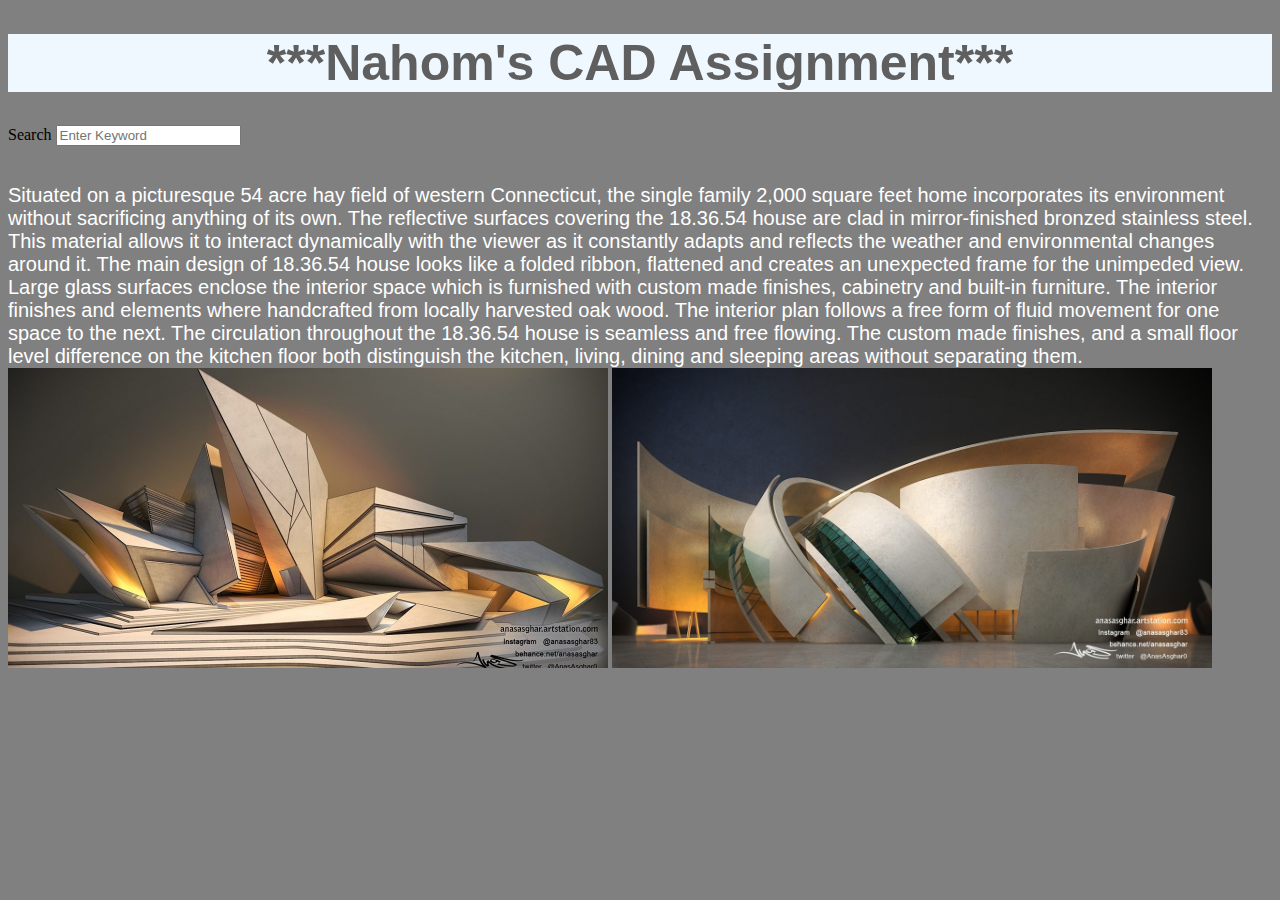
<file: index.html>
<!DOCTYPE html>
<html>
<head>
<title>Nahom Tefera</title>
<link rel="stylesheet" type="text/css" href="Nahom.css">
</head>
<body>
<header id="showcase">
<h1>***Nahom's CAD Assignment***</h1>
<label for="Search">Search</label>
<input type="search" name="Search" placeholder="Enter Keyword"/>
</header>
<div id="content" class="container">
<p1>Situated on a picturesque 54 acre hay field of western Connecticut, the single family 2,000 square feet home incorporates its environment without sacrificing anything of its own. The reflective surfaces covering the 18.36.54 house are clad in mirror-finished bronzed stainless steel. This material allows it to interact dynamically with the viewer as it constantly adapts and reflects the weather and environmental changes around it. The main design of 18.36.54 house looks like a folded ribbon, flattened and creates an unexpected frame for the unimpeded view.

    <br>Large glass surfaces enclose the interior space which is furnished with custom made finishes, cabinetry and built-in furniture. The interior finishes and elements where handcrafted from locally harvested oak wood. The interior plan follows a free form of fluid movement for one space to the next. The circulation throughout the 18.36.54 house is seamless and free flowing. The custom made finishes, and a small floor level difference on the kitchen floor both distinguish the kitchen, living, dining and sleeping areas without separating them.</p1>
</div>
<div>
<img class="image" src="Image/bGaMLhEDT5w.jpg">
<img class="image" src="Image/vzEb5mPrFMk.jpg">
</div>
<a href="file:///C:/Users/owner/Desktop/ntk/home.html"class="btn">HOME</a>
<a href="file:///C:/Users/owner/Desktop/ntk/1/assignment 222.html" class="btn">Assignment 1</a>
<a href="file:///C:/Users/owner/Desktop/ntk/class%20exercise%202/assignment 2.html" class="btn">Assignment 2</a>
</body>
</html>
</file>
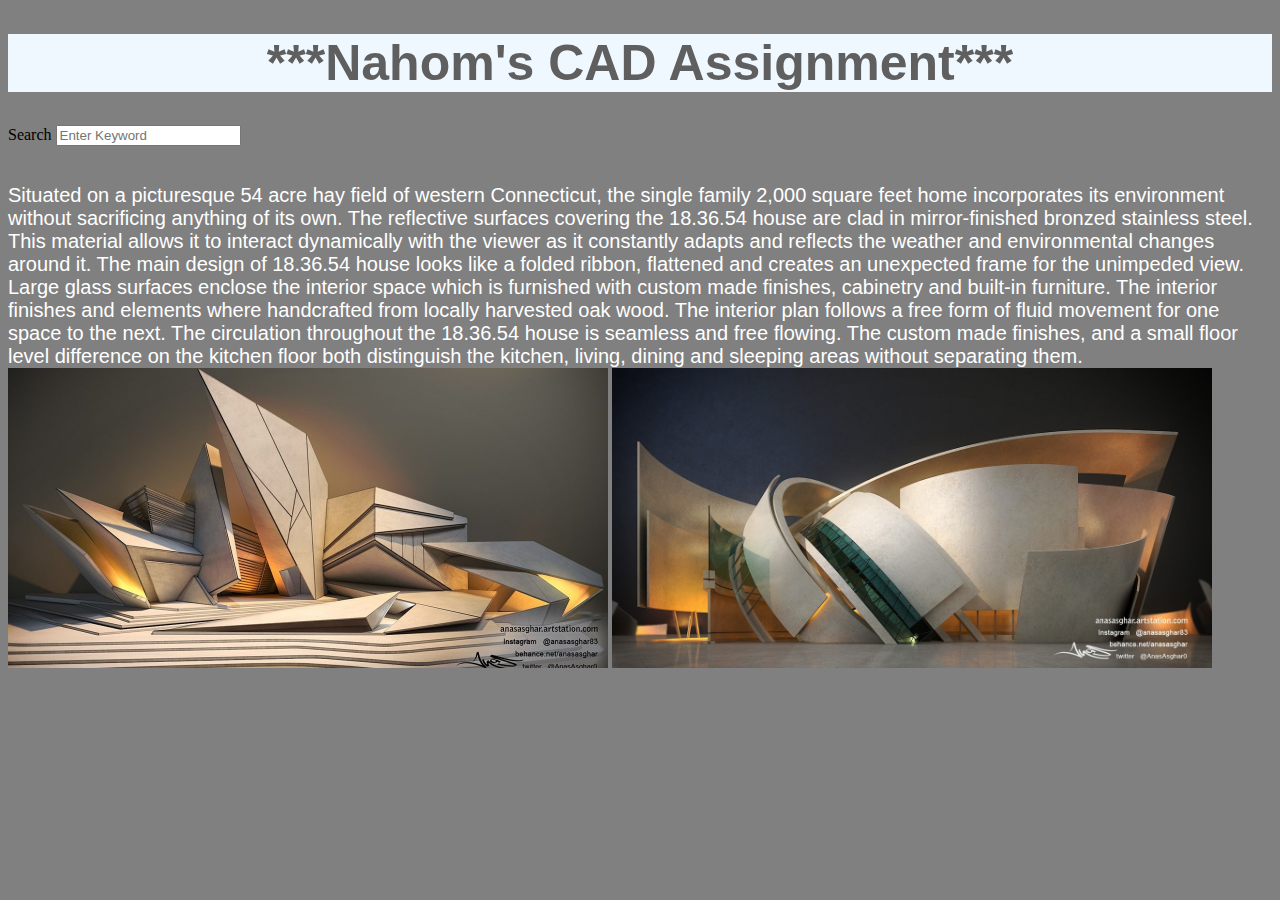
<file: Nahom.html>
<!DOCTYPE html>
<html>
<head>
<title>Nahom Tefera</title>
<link rel="stylesheet" type="text/css" href="Nahom.css">
</head>
<body>
<header id="showcase">
<h1>***Nahom's CAD Assignment***</h1>
<label for="Search">Search</label>
<input type="search" name="Search" placeholder="Enter Keyword"/>
</header>
<div id="content" class="container">
<p1>Situated on a picturesque 54 acre hay field of western Connecticut, the single family 2,000 square feet home incorporates its environment without sacrificing anything of its own. The reflective surfaces covering the 18.36.54 house are clad in mirror-finished bronzed stainless steel. This material allows it to interact dynamically with the viewer as it constantly adapts and reflects the weather and environmental changes around it. The main design of 18.36.54 house looks like a folded ribbon, flattened and creates an unexpected frame for the unimpeded view.

    <br>Large glass surfaces enclose the interior space which is furnished with custom made finishes, cabinetry and built-in furniture. The interior finishes and elements where handcrafted from locally harvested oak wood. The interior plan follows a free form of fluid movement for one space to the next. The circulation throughout the 18.36.54 house is seamless and free flowing. The custom made finishes, and a small floor level difference on the kitchen floor both distinguish the kitchen, living, dining and sleeping areas without separating them.</p1>
</div>
<div>
<img class="image" src="Image/bGaMLhEDT5w.jpg">
<img class="image" src="Image/vzEb5mPrFMk.jpg">
</div>
<a href="file:///C:/Users/owner/Desktop/ntk/Nahom.html"class="btn">HOME</a>
<a href="file:///C:/Users/owner/Desktop/ntk/1/assignment 222.html" class="btn">Assignment 1</a>
<a href="file:///C:/Users/owner/Desktop/ntk/class%20exercise%202/assignment 2.html" class="btn">Assignment 2</a>
</body>
</html>
</file>
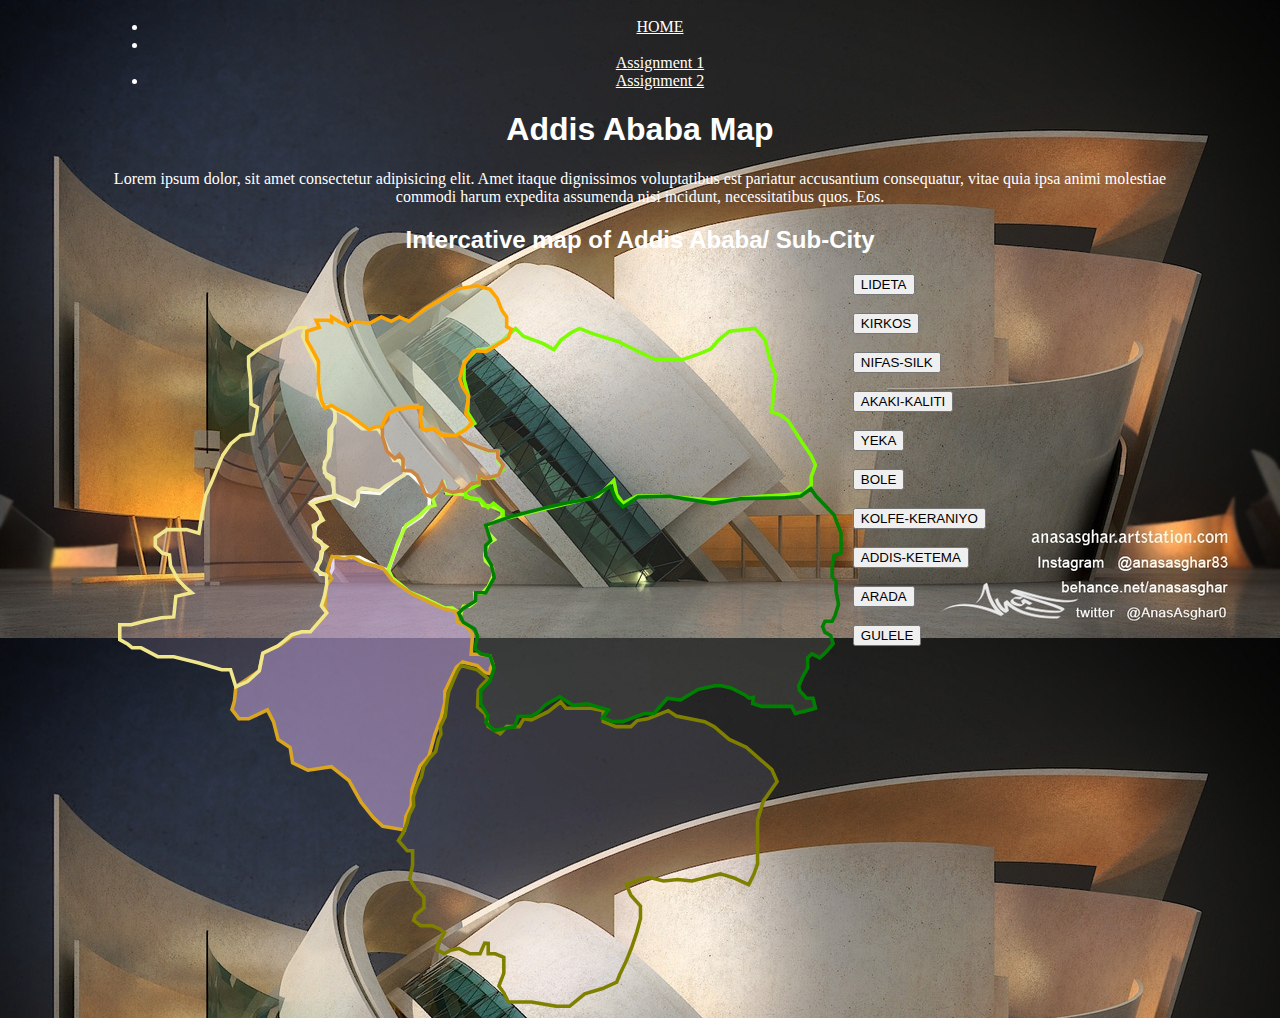
<file: class exercise 2/assignment 2.html>
<head>
        <meta charset="UTF-8">
    <meta name="viewport" content="width=device-width, initial-scale=1.0">
    <meta http-equiv="X-UA-Compatible" content="ie=edge">
    <title>Nahom Tefera</title>

</head>

<link rel="stylesheet" href="assignment 2.css"/>

<body>
		<ul>
				<li><a href="file:///C:/Users/owner/Desktop/ntk/Nahom.html"class="btn">HOME</a></li>
				<li></li><a href="file:///C:/Users/owner/Desktop/ntk/1/assignment%20222.html" class="btn">Assignment 1</a></li>
				<li><a href="file:///C:/Users/owner/Desktop/ntk/class%20exercise%202/assignment 2.html" class="btn">Assignment 2</a></li>
			</ul>

<h1>Addis Ababa Map</h1>
<P>Lorem ipsum dolor, sit amet consectetur adipisicing elit. 
Amet itaque dignissimos voluptatibus est pariatur accusantium 
consequatur, vitae quia ipsa
 animi molestiae commodi harum expedita assumenda nisi incidunt,
  necessitatibus quos. Eos.</P>
  
<h2>Intercative map of Addis Ababa/ Sub-City</h2>

<div class="svgClass">


<svg viewBox="0 0 204.2 204" style="enable-background:new 0 0 204.2 204;" xml:space="preserve">	
        <a xLink:href="http://www.addisababa.gov.et/es/web/guest/lideta-sub-city">
		<g class="lideta">
			<polygon class="lideta" points="59.7,81.8 60.5,80.2 60.5,77 64.2,77 68,77 72.7,79.4 76.2,80.7 77.5,77 
				79.5,71.8 80.5,68.8 85.5,65.5 87.7,62.8 87.7,60.3 85.7,56.8 83.2,54.3 81.7,53 78.3,55.2 75.8,57.2 73.7,59 67.7,58.5 
				67.5,61.3 66.7,62.5 63,60.8 60.8,59.7 59,60 55.5,60.7 54.3,61.5 56.8,64.5 57.2,66.5 55.7,68.2 55.2,71.3 57.2,72.7 57.8,74.2 
                57.2,77.5 56.2,79.2 56.2,80.3 57,81.8 			"/>
		</g></a>
		<a xLink:href="http://www.addisababa.gov.et/hi/web/guest/kirkos-sub-city">
		<g class="kirkos">
			<polygon class="kirkos"  points="76.1,80.4 77.3,77.3 78.7,73.1 
				81.2,67.9 84.7,65.5 87.3,62.9 89.3,62.3 88.6,60.5 91.8,56.1 92.6,58.9 97.8,59.4 99.1,60.4 102,60.8 102.8,62.4 105.1,62.6 
				108.2,63.9 108.2,65.4 106.3,66.8 103.8,68.3 104.3,70 106.1,72 104.3,73.1 103.3,76.3 103.5,78 105.5,79.8 105.7,82.3 
				104.3,85.3 102.6,87.1 100.5,87.1 100.7,89.5 99,90.8 97.3,90.8 96.6,92.9 94.2,91.3 92.1,91.3 86.5,88.6 82.2,86.8 78.8,84 
				77.3,82.8 			"/>
		</g></a>
		<a xLink:href="http://www.addisababa.gov.et/hi/web/guest/nifassilk-sub-city">
		<g class="nifassilk">
			<polygon class="nifassilk"  points="74.6,152.8 80.7,153.8 81.1,150 
				82.6,146.9 82.8,142.5 85.1,135.8 87.6,133 89.3,126.8 91.1,122 92.1,117.9 92.1,114.8 95.3,108 97.1,106.5 101.2,107.5 
				103.3,109.5 104.9,109.8 104.9,108.3 105.6,107 104.8,104.8 101.6,104.3 99.5,104.3 99.9,98.7 98,96.2 95.6,95.2 95.3,92.3 
				91.4,91.4 82.8,87.3 77.3,83.5 74.6,80 69.6,78.7 65.9,76.8 63.8,77.4 60.3,76.8 58.9,80.8 60.2,83 58.8,84.7 58.4,88.4 
				58.2,90.9 58.8,92.8 54.2,98 51.8,98 49.8,98.6 45.8,101.6 40.8,104 39.8,109 33.2,113.5 32.8,117.5 32.1,119.9 34.1,122.5 
				36.8,122.5 42.1,120 43.8,123.3 45.1,128.3 48.5,130.6 49.2,134.9 53.5,137 60.1,136 65.1,139.9 68.5,146 72,150.4 			"/>
		</g></a>
		<a xLink:href="http://www.addisababa.gov.et/hi/web/guest/akakikaliti-sub-city">
		<g class="akakikaliti">
			<polygon class="akakikaliti" points="81.5,151.8 80.3,154.7 
				79,156.8 80.3,158.3 81.5,159.7 83,159.7 83,161.2 83,163.7 82.2,167.5 83.7,170.2 86.2,172.8 86.2,175.8 83.8,177.7 83.3,179.3 
				85.3,180.8 88.5,180.8 90.7,181.7 92,182.8 90.2,185.7 89.8,187.5 92,188.7 93.7,187.7 96,187.2 99.2,188.7 102,188.7 
				103.3,185.7 104.3,185.8 104.3,188.7 106.3,188.7 108.7,189.7 108.7,191.7 108.7,194.2 107.3,197.8 108.7,199.7 110,202.3 
				113.3,202.3 116.5,202.3 123.5,203.5 127.2,203.5 131.5,200 136.5,198.5 140.5,196.7 141.3,194.7 143.3,190.5 144.8,186.7 
				146.2,182.5 147.2,178.8 147.2,175.3 144.5,172.2 143.2,169.2 147.2,167.7 149.8,167.2 153.7,168.2 157.7,167.8 161.7,168.2 
				167.3,166.8 169.7,166.2 173.5,167.3 177.7,169.2 179.2,166.2 180.2,163.3 180.2,157.8 180.2,151 181.8,145.7 185.7,140.2 
				184.2,136.8 177,130.5 172.2,128.3 168,124.7 165.3,123.3 157.3,121.7 155,120.2 152.2,121.3 149.2,122.5 146.3,123 144.5,124.7 
				140.3,124.7 136.7,123.3 136.7,120.2 133.3,119.5 130,119.5 126.2,119.5 124.7,117.7 121.2,120.5 116.5,122.8 114.3,122.5 
				113,124.7 109.5,124.7 107.7,126.7 104.3,124.7 103.5,121.2 101.3,119.2 101.5,114.5 102.3,113.2 104.3,111.2 101.2,108.7 
				96.7,107.5 95.7,109 94.6,111.4 93.2,114.8 92.8,116.8 92.2,121.8 90.8,124.7 91,126.8 90.3,128.2 89.5,131.7 87.8,133.5 
				86.1,136 85.5,138.8 84.3,141.3 83.2,144.5 83.3,147 82,149.7 			"/>
		</g></a>
		<a xLink:href="http://www.addisababa.gov.et/hi/web/guest/yeka-sub-city">
		<g class="yeka">
			<polygon class="yeka" points="102,60.7 103.5,62.3 104.3,63 
				105.8,61.8 108.5,64 108.5,66.2 135.3,59.8 139.7,55.3 140.5,59.3 142.3,61.8 146.2,59.7 152.8,59.7 167,60.8 171.8,60.8 
				181.2,59.8 193.2,59 195.3,56.7 195.3,54.3 196.5,51 195.2,48.2 192.8,44.7 188.8,38.5 186.8,37 184.2,36 185.2,25.7 183.5,20.7 
				182.3,15.7 179.5,12.5 172.3,13.3 169.2,15.8 167,18.3 163.7,19.7 159,21.3 151.3,21.2 147.5,19.5 140.8,16.2 133.7,14 130,12.5 
				127.5,13.8 124.8,15.8 122.8,18.5 119.8,16.8 114.2,14.7 112,12.5 108.2,16 104.3,18.2 101.2,18.5 97.5,22 97.5,26.8 98.7,31.3 
				98.5,36.2 100.5,39.3 97.5,41 95.2,42.5 98.5,44.8 104.3,47.2 107.2,47.2 106.8,49.7 108.5,52.3 105.8,54.5 103.5,54.8 
				101.5,54.3 101.7,56.5 98,58.2 98,60 			"/>
		</g></a>
		<a xLink:href="http://www.addisababa.gov.et/hi/web/guest/bole-sub-city">
		<g class="bole">
			<polygon class="bole" points="103.6,68 110.7,65.5 121.3,62.8 
				126.2,61.7 133,60.5 138.7,57 140.3,60.7 142.3,62.8 146.5,60 155.2,59.8 167.7,61.8 175.3,60.5 188,60.2 192.3,59.8 195.2,57.7 
				196.7,59.8 201.7,65 203.7,70.2 203.7,75.8 201.7,76.5 201.2,79.8 201.2,82.5 202.3,83.7 202.3,86.5 203,90.2 202,93.5 201.2,95 
				199.2,95 198.5,96.5 199.2,98.2 200.8,99 201.5,101.3 199.5,103.7 197.7,105.3 195.5,104.2 194.3,105.3 194.3,108.2 193,110.5 
				191.8,113.2 192,114.5 194,116.7 195.8,116.7 196.5,119.5 193.7,120.3 190.8,121 189.8,119 187,119 181.3,119 178.8,118.2 
				179,116.5 177.8,116.7 176.5,115.7 172.7,113.8 170,113.2 168.2,113.2 163.5,114.2 158.5,117.2 154.8,116.7 151,121 148.3,121 
				144.8,122.3 142.2,123.3 139.3,123.3 136.5,122.2 138.2,120 132.2,118.3 128.2,118.7 124.5,116.3 120.5,118.5 118.3,120.7 
				116.3,121.8 112.7,121.8 111.8,124.7 108.5,125.3 106,125.8 103.6,123.5 104.3,121.7 102.2,118.2 102.2,114.5 104.7,112 
				106,108.2 104.8,104.8 102.2,104.2 100.5,102.7 101.3,99.2 100.5,97.2 97.3,95.3 96,92.7 97.3,91.4 100.7,89.3 100.8,87 
				103.6,87 106,82.7 105.2,79.2 103.6,76.5 103.6,73.7 105,72.3 103.6,68 			"/>
		</g></a>
		<a xLink:href="http://www.addisababa.gov.et/hi/web/guest/kolfekeraniyo-sub-city">
		<g class="Kolfekeraniyo">
			<polygon class="kolfekeraniyo"  points="0.5,100.2 2.8,101.5 4,102.5 
				6.5,102.5 11.2,105 15.7,105 22.8,106.8 29.2,108.7 31.7,108.7 33.2,113.5 36.5,112 39.8,109 40.8,104 45,102 49,98.8 51.8,98 
				54.2,98 58.8,92.7 57.3,90.7 58.2,87.8 58.8,84.7 58.8,82.2 55.7,80.5 57,78.2 57.2,75.5 58.8,74 55.7,72 55,68 57.8,66.5 
				56,63.5 54.3,62 56.5,61.2 61.2,60 60.3,55.5 58.8,54.2 58,51.8 59.3,47.8 59.5,41.2 61.2,39 61.2,35.8 59.5,34.3 57.8,34.3 
				56.3,31.3 56.8,26.8 56,22.8 53.5,18 52,14.7 52.8,12.3 50.8,12.3 40.5,17.7 36.8,20.5 36.8,23.2 37.3,27 37.5,33.8 39.3,34.8 
				39,37.2 38.5,39.3 38,42.2 34.5,42.7 31.8,45 29.5,48.3 26.5,55.5 24.7,59.5 23.5,65.8 22.8,70.2 19.3,69.2 13.8,69.2 10.5,71.5 
				10.5,73.8 12.5,75.8 14.5,76.3 14.8,79.3 16.8,83.2 18.8,85.3 20.8,87 16.3,88 15.7,93.8 12.2,94 7.5,95 3.7,96 0.5,96 			"/>
		</g></a>
		<a xLink:href="http://www.addisababa.gov.et/hi/web/guest/addisketema-sub-city">
		<g class="addisketema">
			<polygon class="addisketema"  points="60.8,35 64.3,37 67.2,39.5 
				68.8,40.8 73.2,40.8 74.2,42.2 76,46.3 77.7,49.7 79.2,49.7 80.7,51.8 80.7,53.8 75.5,56.8 73.7,58.3 68.8,57.5 67.7,58.3 
				67.7,60.5 66.3,62 64.8,61 60.8,59.3 60.8,54.7 58.2,53.2 58.2,50.2 59.5,48.5 60.2,44 60.2,40.7 61,38.8 61.2,37.2 			"/>
		</g></a>
		<a xLink:href="http://www.addisababa.gov.et/hi/web/guest/arada-sub-city">
		<g class="arada">
			<polygon class="arada"  points="88.3,60 90.3,58.2 91.3,56 92.2,58 
				94.3,58.7 97.8,58 99.8,56 101.7,56 101.7,53.8 103.7,54.7 107.2,53.8 108.5,51 107,49 107,47 104.5,47 98.4,44.7 95.7,42.7 
				93.7,42.7 90,41.7 88.3,40.2 87,41.3 85.2,40.2 85.2,36.8 84.3,34.2 80.3,34.2 76,36 76,38.2 74.5,39.8 74.5,43 75.8,47.1 
				78,49.2 79.3,48 80.3,49.3 80.3,52.5 82.7,52.7 84.3,54 85.5,56.5 86.5,59.2 			"/>
		</g></a>
		<a xLink:href="http://www.addisababa.gov.et/hi/web/guest/gulele-sub-city">
		<g class="gulele">
			<polygon class="gulele"  points="60.2,34.2 58.3,35 57.3,32.8 
				56.5,28 56.5,25.2 56.5,21.8 55,19 53.2,15.8 53.2,13.3 56.7,12.2 55.8,10.2 59.3,10.2 60.2,10.7 60.2,9.3 62.5,10.7 64.8,11.8 
				66.5,10.7 71,11 74.2,9.3 77,10.5 79.3,9.3 82,10.5 86.7,6.8 91.2,4.2 96,1.3 101.2,0.5 104.8,1.5 106.8,4 108.2,7.5 109.5,9.3 
				109.5,12 110.8,12.7 110,15.2 105.8,17.8 103.8,19 100.2,18.8 98.5,21 97.3,22.8 96.3,26.7 97,28.8 98.8,31.7 98.2,35 98,36.5 
				99.7,39.2 98,41 95.2,42.7 93.7,42.7 91.2,42.7 89,40.7 87.5,41.2 85.8,41 85.2,37.7 85.5,34.8 82.8,34.7 78.2,35.5 76,36.7 
				75,38.5 74.3,40.2 72.8,40.2 70.7,41 68,39 65,36.8 61.8,35.3 			"/>
		</g></a>
</svg>

</div>
<div class="buttons" id="sidebar" >

    <button id="lideta">LIDETA</button><br><br>
    <button id="kirkos">KIRKOS</button><br><br>
    <button id="nifassilk">NIFAS-SILK</button><br><br>
    <button id="akakikaliti">AKAKI-KALITI</button><br><br>
    <button id="yeka">YEKA</button><br><br>
    <button id="bole">BOLE</button><br><br>
    <button id="kolfekeraniyo">KOLFE-KERANIYO</button><br><br>
    <button id="addisketema">ADDIS-KETEMA</button><br><br>
    <button id="arada">ARADA</button><br><br>
    <button id="gulele">GULELE</button><br><br>
    
   
</div>

<script>

const lidetaButton = document.querySelector('#lideta');
const kirkosButton = document.querySelector('#kirkos');
const nifassilkButton = document.querySelector('#nifassilk');
const akakikalitiButton = document.querySelector('#akakikaliti');
const yekaButton = document.querySelector('#yeka');
const boleButton = document.querySelector('#bole');
const kolfekeraniyoButton = document.querySelector('#kolfekeraniyo');
const addisketemaButton = document.querySelector('#addisketema');
const aradaButton = document.querySelector('#arada');
const guleleButton = document.querySelector('#gulele');

const lideta = document.querySelector('.lideta');
const kirkos = document.querySelector('.kirkos');
const nifassilk = document.querySelector('.nifassilk');
const akakikaliti = document.querySelector('.akakikaliti');
const yeka = document.querySelector('.yeka');
const bole = document.querySelector('.bole');
const kolfekeraniyo = document.querySelector('.kolfekeraniyo');
const addisketema = document.querySelector('.addisketema');
const arada = document.querySelector('.arada');
const gulele = document.querySelector('.gulele');

lidetaButton.addEventListener('click', e =>{ lideta.classList.toggle('removed');});
kirkosButton.addEventListener('click', e =>{ kirkos.classList.toggle('removed');});
nifassilkButton.addEventListener('click', e =>{ nifassilk.classList.toggle('removed');});
akakikalitiButton.addEventListener('click', e =>{ akakikaliti.classList.toggle('removed');});
yekaButton.addEventListener('click', e =>{ yeka.classList.toggle('removed');});
boleButton.addEventListener('click', e =>{ bole.classList.toggle('removed');});
kolfekeraniyoButton.addEventListener('click', e =>{ kolfekeraniyo.classList.toggle('removed');});
addisketemaButton.addEventListener('click', e =>{ addisketema.classList.toggle('removed');});
aradaButton.addEventListener('click', e =>{ arada.classList.toggle('removed');});
guleleButton.addEventListener('click', e =>{ gulele.classList.toggle('removed');});

</script>
</body>
</file>
<file: Nahom.css>
body{ 
  background-color: gray;
}

h1 {
  color: rgb(95, 95, 95);
  text-align: center;
  font-family: arial;
  background-color: aliceblue;
}


p1{
  font-family: arial;
  font-size: 20px;
  color: white
}



#showcase {
  height: 150px;
}

#showcase h1 {
  font-size:50px;
  position: relative;
  animation: heading;
  animation-duration: 3s;
  animation-fill-mode: backwards;
}


@keyframes heading{
0%   {left: 1300px}
100% {left: 0px}
}

#content{
  position: relative;
  animation-name:content;
  animation-duration: 3s;
  animation-fill-mode: forwards;
}

@keyframes content{
0%   {left: -1000px}
100% {left: 0px}
}

.btn{
  display: inline-block;
  color: white;
  padding: 1rem 2rem;
  border: white 1px solid;
  margin-left: 680px;
  opacity: 0;
  animation-name: btn;
  animation-duration: 1s;
  animation-delay: 1s;
  animation-fill-mode: forwards;

  transition-property: unset;
  transition-duration: 0.4s;
}

.btn:hover {
  transform: scalex(1.2); 
}


@keyframes btn{
0%   {opacity: 0}
100% {opacity: 1}
}

.image{
width: 600px;
}

.image2{
width: 600px;
}
</file>
<file: class exercise 2/assignment 2.css>
/* <style type="text/css">  */

body {
    text-align: center;
    background-image: url(vzEb5mPrFMk.jpg);
    padding: 100px;
    padding-top: 10px;
    color: white;
}
h1 {
    font-family: Impact, Haettenschweiler, 'myrid', sans-serif;
    color: white;
}

h2 {
    font-family: Impact, Haettenschweiler, 'architects daughter', sans-serif;
    color: white;
   
}
.svgClass {
   
    float:left;
    width:70%;
    color:#fff;
    padding:10px;
    box-sizing:border-box;
}
polygon{
    fill:white; transition: 1s fill;
}
polygon:hover {
    fill: rgb(253, 252, 251);
     
}
.lideta { stroke:rgb(250, 250, 239);stroke-width:1px;stroke-linejoin: 3; fill:rgb(131, 196, 250); fill-opacity: 10%;}
.kirkos{stroke:greenyellow;stroke-width: 1px;stroke-linejoin: 3; fill:rgb(245, 229, 185); fill-opacity: 10%;}
.nifassilk{stroke:goldenrod;stroke-width: 1px;stroke-linejoin: 3; fill: rgb(217, 181, 241); fill-opacity: 50%;}
.akakikaliti {stroke:olive;stroke-width: 1px;stroke-linejoin: 3; fill:rgb(207, 197, 247); fill-opacity: 10%;}
.yeka{stroke:lawngreen;stroke-width: 1px;stroke-linejoin: 3;fill:gainsboro; fill-opacity: 10%;}
.bole{stroke:green;stroke-width: 1px;stroke-linejoin: 3; fill:rgb(240, 245, 216); fill-opacity: 10%;}
.kolfekeraniyo{stroke: khaki;stroke-width: 1px;stroke-linejoin: 3; fill: rgb(187, 159, 187); fill-opacity: 20%;}
.addisketema{stroke:palegoldenrod;stroke-width: 1px;stroke-linejoin: 3; fill:rgb(194, 179, 179);fill-opacity: 50%;}
.arada{stroke:peru;stroke-width: 1px;stroke-linejoin: 3; fill:rgb(220, 220, 220); fill-opacity: 50%;}
.gulele{stroke:orange;stroke-width: 1px; stroke-linejoin: 3; fill:rgb(194, 214, 193); fill-opacity: 50%;}

.removed{
display: none;
}
.button{

    position: relative;
    color: rgb(95, 94, 94);
    font-size: 20px;
    background:rgb(109, 109, 109);
    border:none;
    outline: none;
    left: 0%;
    width: 260px;
    text-align: left;
}
.button.hover{
    fill: rgb(245, 239, 239);
}
#sidebar{
    text-align: left;
    float:right;
    width:30%;
    background:none;
    color:rgb(105, 105, 105);
    padding:0px;
    box-sizing:border-box;
}
.btn{
    color: rgb(255, 255, 255)
    
}
</file>
